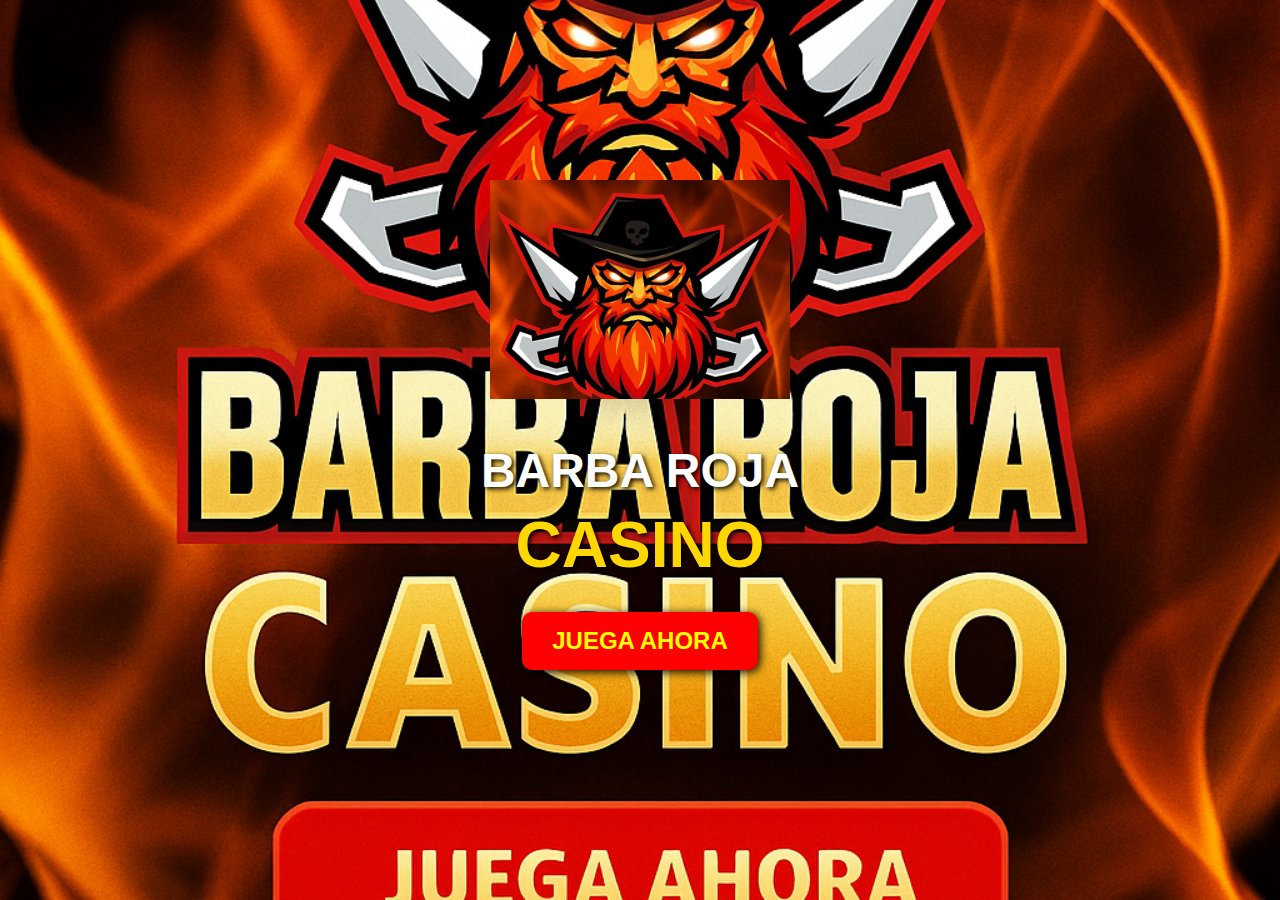
<file: landing/index.html>
<!DOCTYPE html>
<html lang="es">
<head>
  <meta charset="UTF-8">
  <meta name="viewport" content="width=device-width, initial-scale=1">
  <title>Barba Roja</title>
  <style>
    body {
      margin: 0;
      padding: 0;
      font-family: 'Arial Black', sans-serif;
      background: url('fondo-barba-roja.png') no-repeat center center fixed;
      background-size: cover;
      color: white;
      text-align: center;
    }

    .container {
      position: relative;
      top: 20vh;
    }

    .logo {
      max-width: 300px;
      margin-bottom: 30px;
    }

    h1 {
      font-size: 3rem;
      text-shadow: 2px 2px 5px black;
      margin: 10px 0;
    }

    h2 {
      font-size: 4rem;
      color: gold;
      text-shadow: 2px 2px 5px black;
      margin: 10px 0 30px 0;
    }

    .boton {
      background-color: red;
      color: yellow;
      font-weight: bold;
      padding: 15px 30px;
      font-size: 1.5rem;
      border: none;
      border-radius: 10px;
      cursor: pointer;
      box-shadow: 2px 2px 10px black;
      transition: transform 0.2s;
    }

    .boton:hover {
      transform: scale(1.05);
      background-color: darkred;
    }
  </style>
</head>
<body>
  <div class="container">
    <img src="logo-barba-roja.png" alt="Barba Roja Logo" class="logo">
    <h1>BARBA ROJA</h1>
    <h2>CASINO</h2>
    <button class="boton">JUEGA AHORA</button>
  </div>
</body>
</html>
</file>
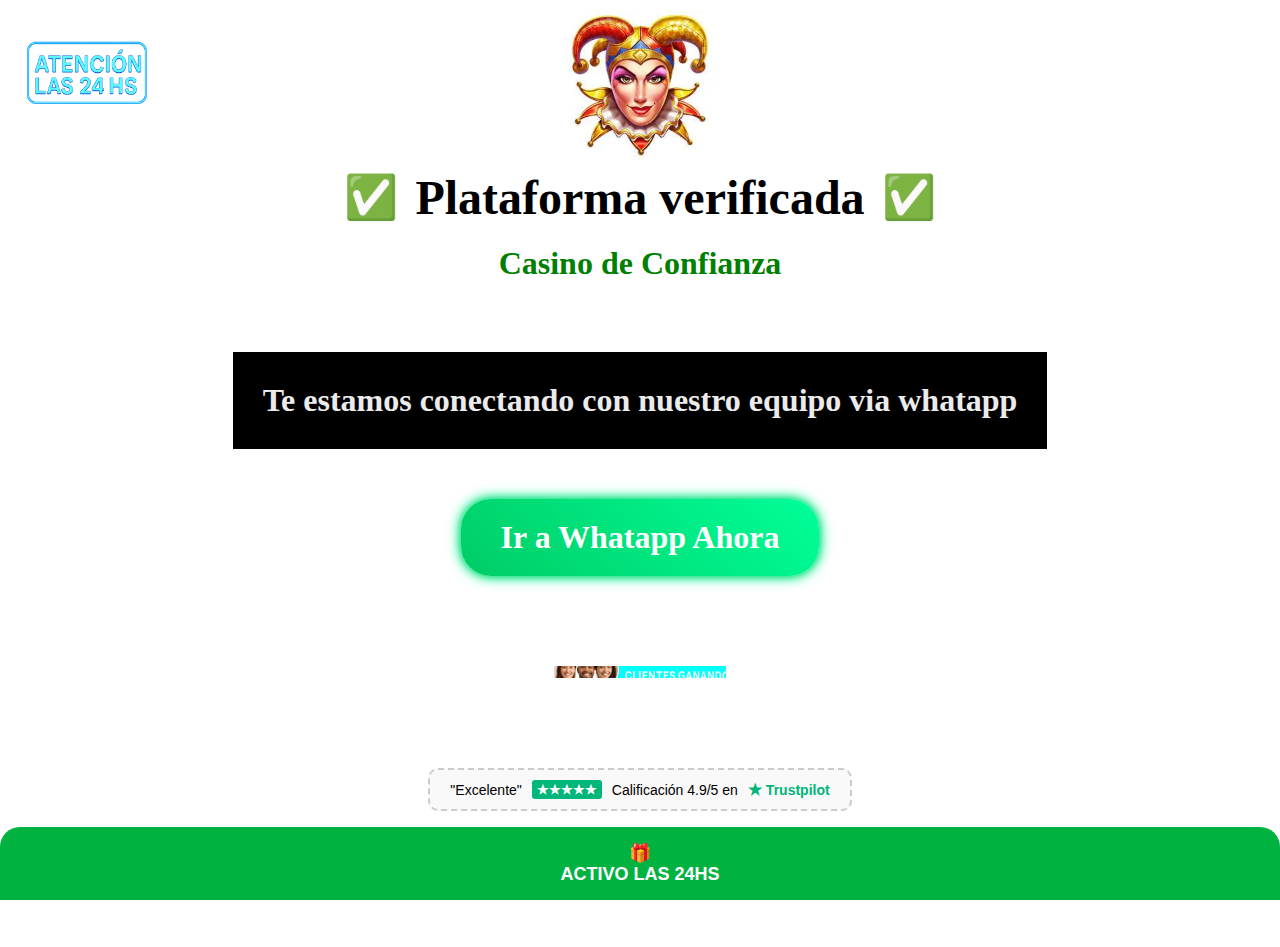
<file: landing/BarbaRoja/index.html>
<!DOCTYPE html>
<html lang="es">

<head>
    <meta charset="UTF-8">
    <meta name="viewport" content="width=device-width, initial-scale=1.0">
    <link rel="stylesheet" href="main.css">
    <title>Siempre Online</title>
      <style>
  .verificado {
    font-weight: bold;
    font-size: clamp(1.5em, 5vw, 3em); /* Tamaño de texto flexible */
    color: black;
    position: relative;
    display: inline-flex;
    align-items: center;
  }

  .verificado::before,
  .verificado::after {
    content: '✅';
    font-size: 0.9em; /* Relativo al texto, se adapta */
    margin: 0 0.4em;
  }

  /* Opcional: más control en pantallas muy pequeñas */
  @media (max-width: 400px) {
    .verificado {
      font-size: clamp(1.2em, 6vw, 2em);
    }

    .verificado::before,
    .verificado::after {
      font-size: 0.8em;
      margin: 0 0.3em;
    }
  }
</style>
   <style>
    .trustpilot-box {
      border: 2px dashed #ccc;
      padding: 10px 20px;
      display: inline-flex;
      align-items: center;
      gap: 10px;
      border-radius: 10px;
      font-family: sans-serif;
      font-size: 14px;
      background-color: #f9f9f9;
    }

    .stars {
      background-color: #00b67a;
      color: white;
      padding: 2px 5px;
      border-radius: 3px;
      font-size: 13px;
      font-weight: bold;
    }

    .trustpilot-logo {
      color: #00b67a;
      font-weight: bold;
      display: flex;
      align-items: center;
      gap: 4px;
    }

    .trustpilot-logo .star {
      font-size: 16px;
    }
  </style>
  <style>
    .footer-promo {
      background-color: #00b341;
      color: white;
      text-align: center;
      padding: 15px 20px;
      font-family: sans-serif;
      font-size: 16px;
      font-weight: bold;
      border-top-left-radius: 20px;
      border-top-right-radius: 20px;
      position: fixed;
      bottom: 0;
      width: 100%;
      z-index: 999;
    }

    .footer-promo span {
      display: block;
    }

    .footer-promo .highlight {
      color: #fff;
    }

    @media (min-width: 600px) {
      .footer-promo {
        font-size: 18px;
      }
    }
  </style>
</head>

<body>
    <nav>
        <div id="contenedorUnoNav">
            <img id="horas" src="assets/atencion_24_horas.png" alt="cartel_atencion_24_horas">
        </div>
        <div id="contenedorDosNav">
            <img id="logo" src="assets/joker-dice-fav.webp" alt="logo_de_pirata">
        </div>
    </nav>

    <main>
       <h1 class="verificado">
    Plataforma verificada
        </h1>
         <div id="contendorConfianza">
            <h2 id="colorCasino">Casino de Confianza</h2>
        </div>
        <div id="contendorPrincipal">
            <h2>Te estamos conectando con nuestro equipo via whatapp</h2>
        </div>

        <div id="contenedorBtn">
            <a id="btnJugar" href="https://wa.me/5491155170883?text=Quiero%20que%20me%20des%20informacion" target="_blank">Ir a Whatapp Ahora</a>
        </div>

        <div id="contenedorWsp">
            <img src="assets/raw.png" alt="imagen_wsp" class="recorte-vertical" style="border-radius: 15px;">
        </div>

        <div class="trustpilot-box">
  <span>"Excelente"</span>
  <span class="stars">★★★★★</span>
  <span>Calificación 4.9/5 en</span>
  <span class="trustpilot-logo">
    <span class="star">★</span> Trustpilot
  </span>
</div>

        

<div id="oferta" style="margin: 0%;">
            <p id="retiros">© 2025 463. Todos los derechos reservados.</p>
            
        </div>
    </main>

    <footer style="margin:0; padding-bottom: 70px;">
       <div class="footer-promo">
    🎁 <span><span class="highlight">ACTIVO LAS 24HS</span>
  </div>
    </footer>

    <script src="main.js"></script>
</body>

</html>
</file>
<file: landing/BarbaRoja/main.css>
* {
    padding: 0;
    margin: 0;
    box-sizing: border-box;
    text-decoration: none;
}

body {
    background: #ffffff;
    max-height: 100vw;
    max-height: 100vh;
}

nav {
    width: 100%;
    display: flex;
    align-items: center;
    justify-content: space-between;
    padding: 10px;
}

#contenedorUnoNav {
    position: absolute;
}

#contenedorUnoNav img {
    width: 15%;
    min-width: 80px;
}

#contenedorDosNav {
    width: 100%;
    display: flex;
    align-items: center;
    justify-content: center;
}

#contenedorDosNav img {
    width: 10%;
    min-width: 150px;
}

main {
    display: flex;
    flex-direction: column;
    align-items: center;
    justify-content: space-between;
}

#contendorPrincipal {
    display: flex;
    align-items: center;
    justify-content: center;
    margin-top: 50px;
    padding: 30px;
    background-color: black;
}

#contendorConfianza h2 {
    text-align: center;
    color: white;
    font-size: 2rem;
    margin-top: 20px;
    margin-bottom: 20px;
    color: green;
}
#contendorPrincipal h1 {
    text-align: center;
    color: rgb(235, 235, 235);
    font-size: 2.5rem;
}

#contendorPrincipal h2 {
    text-align: center;
    color: rgb(235, 235, 235);
    font-size: 2rem;
}

#contenedorBtn {
    margin-top: 50px;
}

#contenedorBtn a {
    display: inline-block;
    padding: 20px 40px;
    border-radius: 30px;
    text-align: center;
    background: linear-gradient(45deg, #00cc66, #00ff99);
    color: white;
    box-shadow: 0 0 10px #00cc66, 0 0 15px #00ff99;
    text-decoration: none;
    font-weight: bold;
    font-size: 2rem;
}

#contenedorBtn a:hover {
    background-color: #00ff99;
    color: black;
}

/* Animación con ida y vuelta */
@keyframes movimiento {
    0% {
        transform: translateY(0px);
    }

    50% {
        transform: translateY(-10px);
    }

    100% {
        transform: translateY(0px);
    }
}

#contenedorWsp {
    width: 100%;
    display: flex;
    align-items: center;
    justify-content: center;
}

#contenedorWsp img {
    width: 15%;
    min-width: 2px;
    background-color: rgb(0, 255, 255);
 
}
.recorte-vertical {
  clip-path: inset(90px 10px 90px 10px); /* recorta 40px de arriba y abajo */

}

.trustpilot-box {
    margin-bottom: 40px;
}


#oferta {
    display: flex;
    flex-direction: column;
    align-items: center;
    justify-content: center;
    gap: 20px;
    margin-bottom: 50px;
}

#oferta p {
    text-align: center;
}

#retiros {
    font-weight: 700;
    font-size: 22px;

}

#verificada {
    color: white;
    font-weight: 700;
    font-size: 18px;
}

@media (min-width: 250px) and (max-width: 780px) {

    #contendorPrincipal h1 {
        font-size: 1.5rem;
    }
}
@media (min-width: 250px) and (max-width: 450px) {

    #contendorPrincipal {
        border: none;
    }
}
@media (max-width: 480px) {
  .verificado::before,
  .verificado::after {
    font-size: 1em;
    margin: 0 5px;
  }
}
</file>
